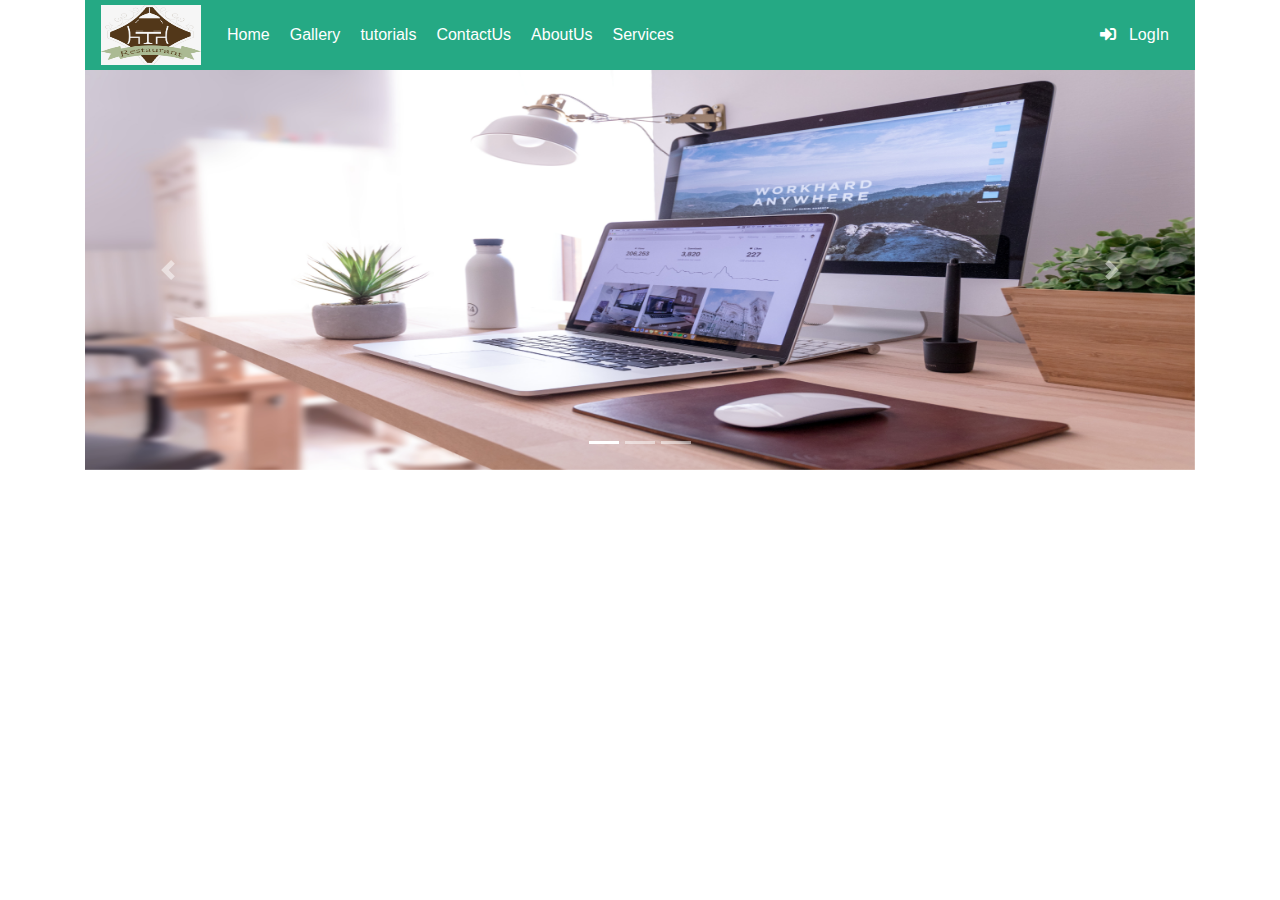
<file: responsivenavbar/Index.html>
﻿<!DOCTYPE html>
<html xmlns="http://www.w3.org/1999/xhtml">
<head>
<title></title>
<link href="css/bootstrap.min.css" rel="stylesheet" />
<link href="css/mynav.css" rel="stylesheet" />
<link href="css/all.css" rel="stylesheet" />
<link href="css/Panel.css" rel="stylesheet" />
</head>
<body>
<div class="container container-fluid1">
 <nav class="navbar navbar-expand-sm navbar-dark " style="height: 70px;">
<!--<div class="container-fluid container-fluid2">-->
<div class="navbar-header">
    <a href="#" class="navbar-brand">
        <img src="images/logoR.jpg" class="img-fluid" alt="Alternate Text" /><!--style="vertical-align:baseline" width="40"-->
    </a>
</div>
<button class="navbar-toggler" data-toggle="collapse" data-target="#myNavbar">
    <span class="navbar-toggler-icon text-white"></span>
</button>
            <div id="myNavbar" class="collapse navbar-collapse">
    <ul class="navbar-nav text-center">
        <li class="nav-item"><a href="#" class="nav-link">Home</a></li>
        <li class="nav-item"><a href="#" class="nav-link">Gallery</a></li>
        <li class="nav-item"><a href="#" class="nav-link">tutorials</a></li>
        <li class="nav-item"><a href="#" class="nav-link">ContactUs</a></li>
        <li class="nav-item"><a href="#" class="nav-link">AboutUs</a></li>
        <li class="nav-item"><a href="#" class="nav-link">Services</a></li>
    </ul>
    <ul class="navbar-nav ml-auto">
        <!--<li class="nav-item"><a href="#" class="nav-link">SignUp</a></li>-->
        <li class="nav-item">
            <a href="#" data-toggle="modal" data-target="#myModal" class="nav-link">
                <i class="fas fa-sign-in-alt"></i> &nbsp; LogIn
            </a>
        </li>
    </ul>
</div>

<!--</div>-->
</nav>

<!--start carousel-->
<div class="carousel slide" id="mycarousel">
<div class="carousel-inner">
    <div class="carousel-item active" data-interval="2000">
        <img src="images/domenico-loia-310197-unsplash.jpg" alt=" " />

    </div>
    <div class="carousel-item" data-interval="3000">
        <img src="images/benjamin-child-17946-unsplash.jpg" alt="" />
        <div class="carousel-caption">
            <h3>Add Captions to Slides</h3>
            <p>We had such a great time in LA!</p>
        </div>
    </div>
    <div class="carousel-item" data-interval="3000">
        <img src="images/christopher-gower-291246-unsplash.jpg" alt=" " />

    </div>
    <!-- Left and right controls -->
    <a class="carousel-control-prev" href="#mycarousel" data-slide="prev">
        <span class="carousel-control-prev-icon"></span>
    </a>
    <a class="carousel-control-next" href="#mycarousel" data-slide="next">
        <span class="carousel-control-next-icon"></span>
    </a>

    <!-- Indicators -->
    <ul class="carousel-indicators">
        <li data-target="#mycarousel" data-slide-to="0" class="active"></li>
        <li data-target="#mycarousel" data-slide-to="1"></li>
        <li data-target="#mycarousel" data-slide-to="2"></li>
    </ul>
</div>
</div>
<!--end carousel-->
</div>

<!--Modal-->
<div class="modal fade" data-backdrop="static" id="myModal">
    <div class="modal-dialog " style="width:350px;">
        <div class="modal-content" style="margin-top: 110px; border: 1px solid #25a984;">
            <!-- Modal Header -->
            <!--<div class="modal-header">
                <h5 class="modal-title">LogIn</h5>
                <button type="button" class="close" data-dismiss="modal">&times;</button>
            </div>-->
            <!-- Modal body -->
            <div class="modal-body">
                <button type="button" class="close" data-dismiss="modal">&times;</button>
                <div class="container-fluid">
                    <div class="row">
                        <div class="col-md-12 text-center">
                            <img src="images/avatar.png" class="avatar rounded-circle" alt="" width="90" style="border: 3px solid #25a984; margin-top: -70px;" />
                            <!--<h6 style="color: #25a984;">LogIn Form</h6>-->
                        </div>
                        &nbsp;
                        <div class="col-md-12" >

                            <form >

                                <!--<label for="" style="opacity: 0.5">UserName :</label>-->
                                <div class="form-group input-group">
                                    <span class=" input-group-addon "><i class="fas fa-user"></i></span>&nbsp;&nbsp;&nbsp;
                                    <input type="text" placeholder="Username" class="form-control" style="opacity: 0.4">
                                </div>
                                <!--<label for="" style="opacity: 0.5">Password :</label>-->
                                <div class="form-group input-group">
                                    <span class="input-group-addon"><i class="fas fa-lock"></i></span> &nbsp;&nbsp;&nbsp;
                                    <input type="text" placeholder="Password" class="form-control " style="opacity: 0.4">
                                </div>

                                <div class="checkbox">
                                    <label for="">
                                        <input type="checkbox">
                                        Remeber Me?
                                    </label>
                                </div>
                                <div class="user-buttons" > 
                                    <button type="button" class="btn btn-success btn-sm p-1" style="width:260px;">Log In</button>

                                </div>
                                <!--<hr>
                                <p>Don't have an account? <a href="RegPage.html">Sign Up here</a></p>-->
                            </form>

                        </div>
                    </div>
                </div>

            </div>
            <!-- Modal footer -->
            <div class="modal-footer">
                <p style="font-size:smaller;">Don't have an account? &nbsp;<a href="RegPage.html" style="font-size:medium;">Sign Up</a></p>
                <button type="button" class="btn btn-secondary btn-sm" data-dismiss="modal">Close</button>
            </div>
        </div>

    </div>

</div>

<!--End Modal-->
    <br />
    <!--Content-->

    <div class="container ">
         <div class="row">
            <div class="col-md-3">
                <!--<div class="panel panel-default">
                    <div class="panel-heading">Panel Heading</div>
                    <div class="panel-body">Panel Content</div>
                </div>-->
                <!--<div class="panel panel-default">
                    <div class="panel-heading">
                        <h2><i class="far fa-comments"></i> 122</h2>
                        <h4>Comments</h4>
                    </div>
                    <div class="panel-footer">
                        <a href="">View details<i class="far fa-arrow-alt-circle-right pull-right"></i></a>
                    </div>
                </div>-->
            </div>
            <!--<div class="col-md-3">
                <div class="panel panel-success ">
                    <div class="panel-heading">
                        <h2><i class="fas fa-tasks">133</i></h2>
                        <h4>Tasks</h4>
                    </div>
                    <div class="panel-footer">
                        <a href="">View details<i class="far fa-arrow-alt-circle-right pull-right"></i></a>
                    </div>
                </div>
            </div>
            <div class="col-md-3">
                <div class="panel">
                    <div class="panel-heading"></div>
                    <div class="panel-body"></div>
                    <div class="panel-footer">
                        <a href="">View details<i class="far fa-arrow-alt-circle-right pull-right"></i></a>
                    </div>
                </div>
            </div>
            <div class="col-md-3">
                <div class="panel">
                    <div class="panel-heading"></div>
                    <div class="panel-body"></div>
                    <div class="panel-footer">
                        <a href="">View details<i class="far fa-arrow-alt-circle-right pull-right"></i></a>
                    </div>
                </div>
            </div>-->
        </div>
    </div>
    <!--end content-->

<script src="js/jquery-3.4.1.js"></script>
<script src="js/bootstrap.min.js"></script>
</body>
</html>
</file>
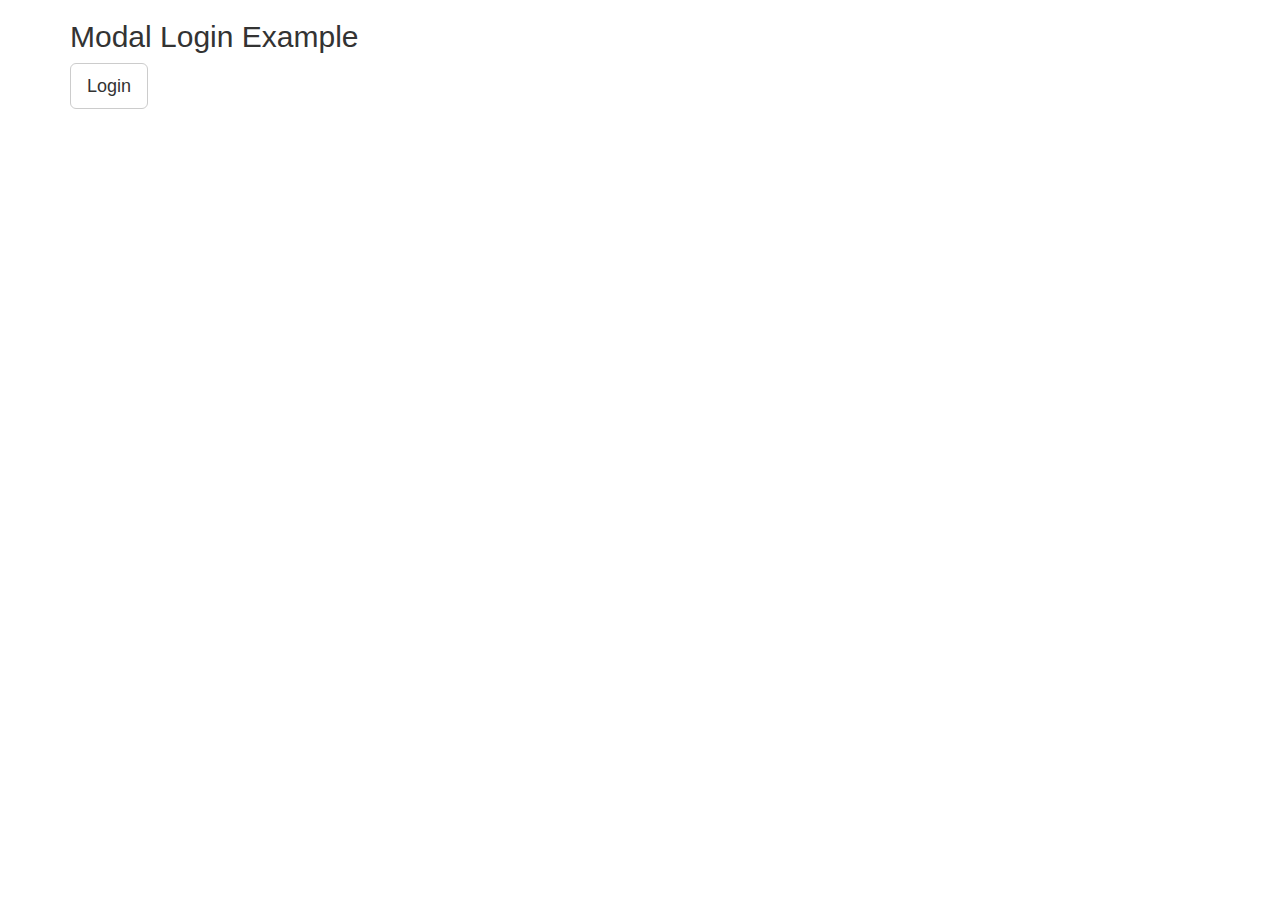
<file: responsivenavbar/aj.html>
﻿<!DOCTYPE html>
<html>
<head>
    <meta name="viewport" content="width=device-width, initial-scale=1">
    <link rel="stylesheet" href="https://maxcdn.bootstrapcdn.com/bootstrap/3.4.0/css/bootstrap.min.css">
    <script src="https://ajax.googleapis.com/ajax/libs/jquery/3.4.1/jquery.min.js"></script>
    <script src="https://maxcdn.bootstrapcdn.com/bootstrap/3.4.0/js/bootstrap.min.js"></script>
    <style>
        .modal-header, h4, .close {
            background-color: #5cb85c;
            color: white !important;
            text-align: center;
            font-size: 30px;
        }

        .modal-footer {
            background-color: #f9f9f9;
        }
    </style>
</head>
<body>

    <div class="container">
        <h2>Modal Login Example</h2>
        <!-- Trigger the modal with a button -->
        <button type="button" class="btn btn-default btn-lg" id="myBtn">Login</button>

        <!-- Modal -->
        <div class="modal fade" id="myModal" role="dialog">
            <div class="modal-dialog">

                <!-- Modal content-->
                <div class="modal-content">
                    <div class="modal-header" style="padding:35px 50px;">
                        <button type="button" class="close" data-dismiss="modal">&times;</button>
                        <h4><span class="glyphicon glyphicon-lock"></span> Login</h4>
                    </div>
                    <div class="modal-body" style="padding:40px 50px;">
                        <form role="form">
                            <div class="form-group">
                                <label for="usrname"><span class="glyphicon glyphicon-user"></span> Username</label>
                                <input type="text" class="form-control" id="usrname" placeholder="Enter email">
                            </div>
                            <div class="form-group">
                                <label for="psw"><span class="glyphicon glyphicon-eye-open"></span> Password</label>
                                <input type="text" class="form-control" id="psw" placeholder="Enter password">
                            </div>
                            <div class="checkbox">
                                <label><input type="checkbox" value="" checked>Remember me</label>
                            </div>
                            <button type="submit" class="btn btn-success btn-block"><span class="glyphicon glyphicon-off"></span> Login</button>
                        </form>
                    </div>
                    <div class="modal-footer">
                        <button type="submit" class="btn btn-danger btn-default pull-left" data-dismiss="modal"><span class="glyphicon glyphicon-remove"></span> Cancel</button>
                        <p>Not a member? <a href="#">Sign Up</a></p>
                        <p>Forgot <a href="#">Password?</a></p>
                    </div>
                </div>

            </div>
        </div>
    </div>

    <script>
        $(document).ready(function () {
            $("#myBtn").click(function () {
                $("#myModal").modal();
            });
        });
    </script>

</body>
</html>
</file>
<file: responsivenavbar/css/mynav.css>
﻿body {
}
.container-fluid1 .navbar{
    background-color:#25a984;
    
}
.container-fluid1 .navbar .navbar-header .navbar-brand img{
    
    height:60px;
    width: 100px;
    margin-top:0px;
    margin-left:0px;
}

.container-fluid1 .navbar .collapse .navbar-nav li a{
    /*border: 2px solid red;*/
    color:#fff;
    padding-left:10px;
    padding-right:10px;
}
.container-fluid1 .navbar .collapse .navbar-nav li a:hover {
        color: black;
        font-weight:bold;
    }
.container-fluid1 #mycarousel,.container-fluid1 #mycarousel .carousel-inner .carousel-item img{
    width:100%;
    height: 400px;
}
</file>
<file: responsivenavbar/css/Panel.css>
.panelcontainer .row .panel-primary .panel-heading h2{
    font-size: 70px;
}
.panelcontainer .row .panel-primary .panel-heading h4{
    text-align: right;
    margin-right:35px;
}

.panelcontainer .row .panel-success .panel-heading{
    background-color: #95c0b3;
    color:#fff;
}
.panelcontainer .row .panel-success .panel-heading h2{
    font-size: 70px;
    text-align: center;
}
.panelcontainer .row .panel-success .panel-heading h4{
    text-align: right;
    margin-right:75px;
}
</file>
